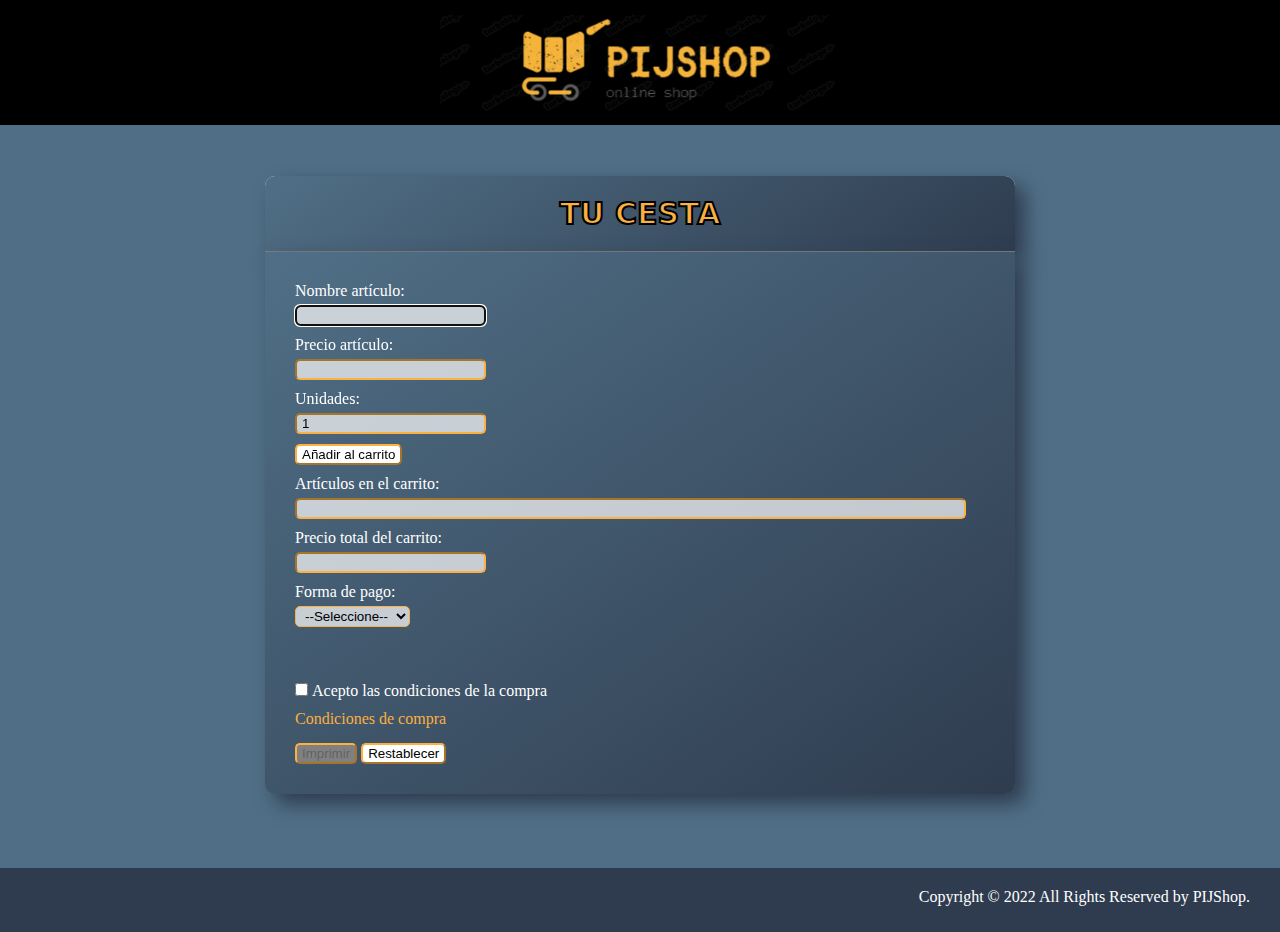
<file: index.html>
<!DOCTYPE html>
<html lang="en">
<head>
    <meta charset="UTF-8">
    <meta http-equiv="X-UA-Compatible" content="IE=edge">
    <meta name="viewport" content="width=device-width, initial-scale=1.0">
    <title>Tarea AE-1</title>
    <link rel="icon" href="img/cesta_pestaña.png">
    <link href="css/estilos.css" rel="stylesheet">
    <script src="js/cart.js"></script>
</head>
<body>
    <header>        
        <img src="img/logo.PNG" width="400" alt="Icono supermercado" id="logo">
    </header>
    <main>
        <section>
            <header>
                <h2>TU CESTA</h2>
            </header>
            <article id="form">
                <form action="procesarPeticion.jsp" method="get">
                    <label for="articleName">Nombre artículo: </label>
                        <input id="articleName" type="text" name="articleName" autofocus> 
                        <span id="spanName"></span>

                    <label for="articlePrice">Precio artículo: </label>
                        <input id="articlePrice" type="text" name="articlePrice"> 
                        <span id="spanArticlePrice"></span>

                    <label for="units">Unidades: </label>
                        <input id="units" type="number" min="1" value="1" name="units">

                    <input id="add" type="button" value="Añadir al carrito">

                    <label for="cartArticles">Artículos en el carrito: </label>
                        <input id="cartArticles" type="text" name="cartArticles" size="80" readonly> 

                    <label for="totalPrice">Precio total del carrito: </label>
                        <input id="totalPrice" type="text" name="totalPrice" readonly> 

                    <label id="wayToPay" class="wayToPay" for="wayToPay">Forma de pago: </label>
                        <select id="selectWayToPay" class="selectWayToPay" name="wayToPay">
                            <option value="S">--Seleccione--</option>
                            <option value="T">Tarjeta</option>
                            <option value="E">Efectivo</option>
                        </select>

                    <div id="cardPay" class="cardPay">
                        <label for="cardHolder">Titular tarjeta: </label>
                            <input id="cardHolder" type="text" name="cardHolder">

                        <label for="cardNumber">Número tarjeta: </label>
                            <input id="cardNumber" type="text" name="cardNumber" maxlength="16">
                        
                        <label for="cvv">CVV: </label>
                            <input id="cvv" type="password" name="cvv" maxlength="3" size="3">
                    </div>

                    <div id="cashPay" class="cashPay">
                        <label for="cashAmount">Importe efectivo: </label>
                            <input id="cashAmount" type="text" name="cashAmount" readonly> 
                        <label for="cashDelivered">Efectivo entregado: </label>
                            <input id="cashDelivered" type="text" name="cashDelivered">
                    </div>

                    <input class="buttonTerms" id="terms" type="checkbox" name="terms" value="Y"> 
                        <label class="terms" for="terms">Acepto las condiciones de la compra</label>
                        
                    <a id="tc" href="docs/Terminos_de_uso_y_condiciones_generales_de_compra.pdf" target="_blank">Condiciones de compra</a>
                        
                    <input class="print" id="print" type="button" value="Imprimir">

                    <input class="reset" id="reset" type="button" value="Restablecer">   
                </form>
            </article>
        </section>
        <footer>
            <p>Copyright © 2022 All Rights Reserved by PIJShop.</p>
        </footer>
    </main>
</body>
</html>
</file>
<file: css/estilos.css>
/*Formateo general de la página, asegurando que de serie no haya márgenes diferentes y todo
ocupe lo que ocupa cada caja*/

* {
    box-sizing: border-box;
    margin: 0;
    padding: 0;
}

/*Colocación del logo de la tienda en el centro superior de la página a modo de cabecera,
resaltando con fondo negro*/

#logo{
    display: block;
    margin: 0 auto;
    padding-bottom: 10px;
}

header {
    background-color: black;
    margin-bottom: 51px;
    padding-top: 15px;
}

/*Fondo body*/

body {
    background-color: #506F86;
    width: 100%;
}

/*Estilos para la caja completa del formulario, color, degradado y tamaño*/
section>header {
    background: linear-gradient(145deg, #506F86, #2F3C4F);
    box-shadow:  10px 10px 20px #2F3C4F;
    background-color: #fcfcfce3;
    border-top-left-radius: 10px;
    border-top-right-radius: 10px;
    border-bottom: solid 1px grey;
    width: 750px;
    margin: 0 auto;
    padding: 20px 0px 20px 0px;   
}

h2 {
    text-align: center;
    font-family: system-ui, -apple-system;
    font-size: 30px;
    -webkit-text-stroke: 2px black;
    color: #FBB040;     
}

form {
    background: linear-gradient(145deg, #506F86, #2F3C4F);
    box-shadow:  10px 10px 20px #2F3C4F;
    position: relative;
    background-color: #fcfcfce3;
    border-bottom-left-radius: 10px;
    border-bottom-right-radius: 10px;
    width: 750px;
    margin: 0 auto;
    margin-bottom: 74px;
    padding: 30px 450px 20px 30px;    
}

/*Colocación de los componentes internos del formulario*/
form label {
    display: block;
    margin-bottom: 5px;
    color: white;
}

form input {
    clear: right;
    margin-bottom: 10px;
    border-radius: 5px;
    border-color: #FBB040;
    background-color: #f9f9f9b9;
    padding: 1px 5px 1px 5px;   
}

#spanName{
    position: absolute;
    color: white;
    margin-left: 10px;   
}

#spanArticlePrice{
    position: absolute;
    color: white;
    margin-left: 10px;   
}

#add {
    background-color: white;
}

#add:hover {
    cursor: pointer
}

.wayToPay {
    display: block;
}

.selectWayToPay {
    display:block;
    margin-bottom: 55px;
    background-color: #f9f9f9b9;
    border-radius: 5px;
    border-color: #FBB040;
    padding: 1px 5px 1px 5px
}

.selectWayToPay:hover {
    cursor: pointer
}

.buttonTerms {
    clear:left;
    display:  inline-block;
}

.buttonTerms:hover {
    cursor: pointer
}

.terms {
    display: inline-block;
    clear: right;
    margin-bottom: 10px;
}

/*Estilos para los botones de envío y reseteo del formulario*/

.print {
    display: inline-block;
    border-radius: 5px;
    background-color: gray;
}

.print:hover {
    cursor: pointer
}

.reset {
    display: inline-block;
    border-radius: 5px;
    background-color: white;
}

.reset:hover{
    cursor: pointer
}

/*Condiciones de compra*/

#tc {
    display: block;
    margin-bottom: 15px;
    color: #FBB040;
    text-decoration: none;
}

/* Estilos para el pie de página */

footer {
    position: relative;
    width: 100%;
    height: 64px;
    background-color: #2F3C4F;
    text-align: right;
    padding: 20px 30px 0 0;
    color: white;
}
</file>
